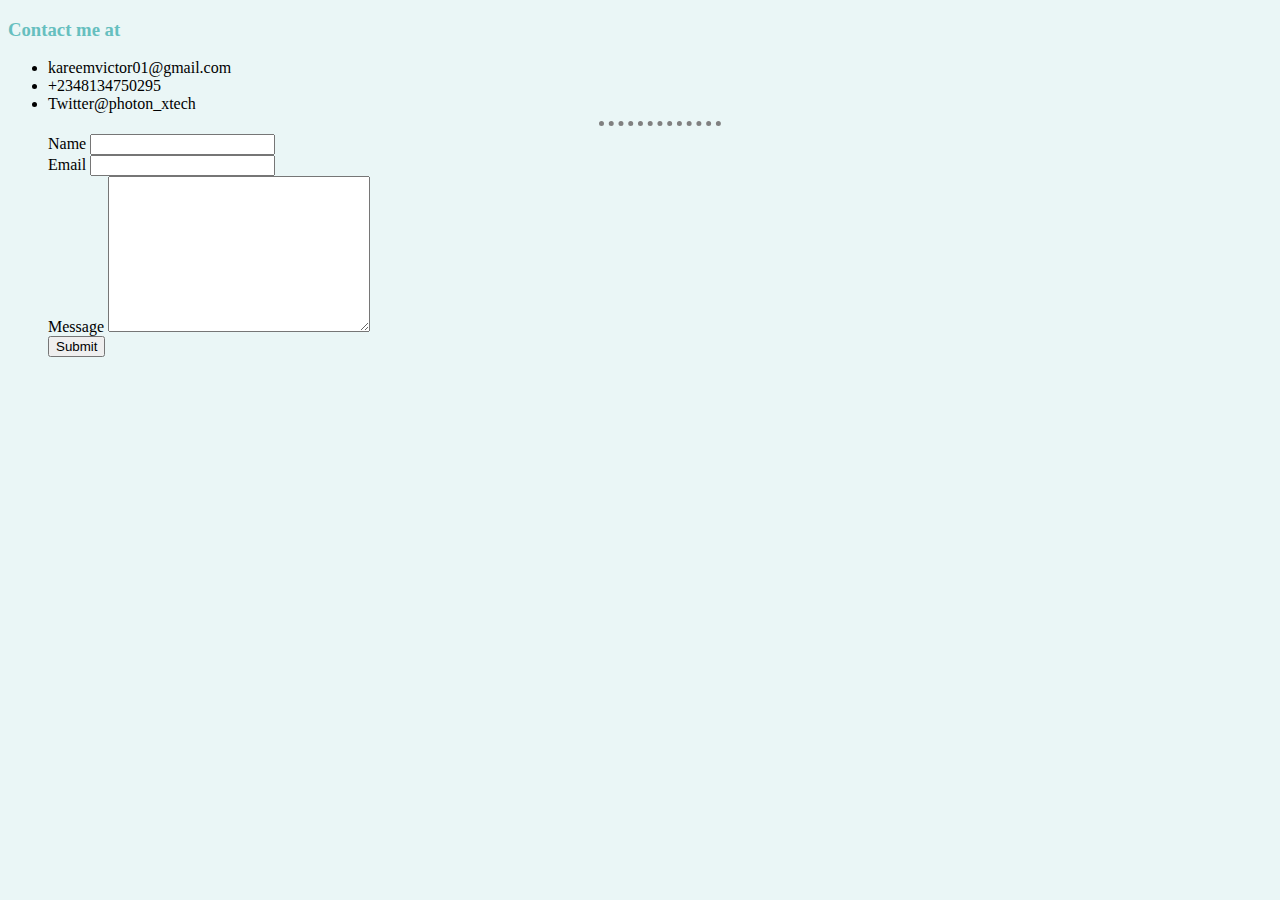
<file: Contact.html>
<!DOCTYPE html>
<html>
<head>
<meta charset="uft-8">
<title>Contact at</title>
<link rel="stylesheet" href="style.css">
</head>
<body>
<h3>Contact me at</h3>
<ul>
<li>kareemvictor01@gmail.com</li>
<li>+2348134750295</li>
<li>Twitter@photon_xtech</li>
<hr>
<form action="mailto:kareemvictor01@gmail.com" method="post" enctype="text/plain">
<label>Name</label>
<input type="text" name="yourName" value="">
<br>
<label>Email</label>
<input type="email" name="yourEmail" value="">
<br>



<label>Message</label>
<textarea name="yourMessage" rows="10" cols="30"></textarea>
<br>
<input type="submit" name="">
</form>
</body>
</html>
</file>
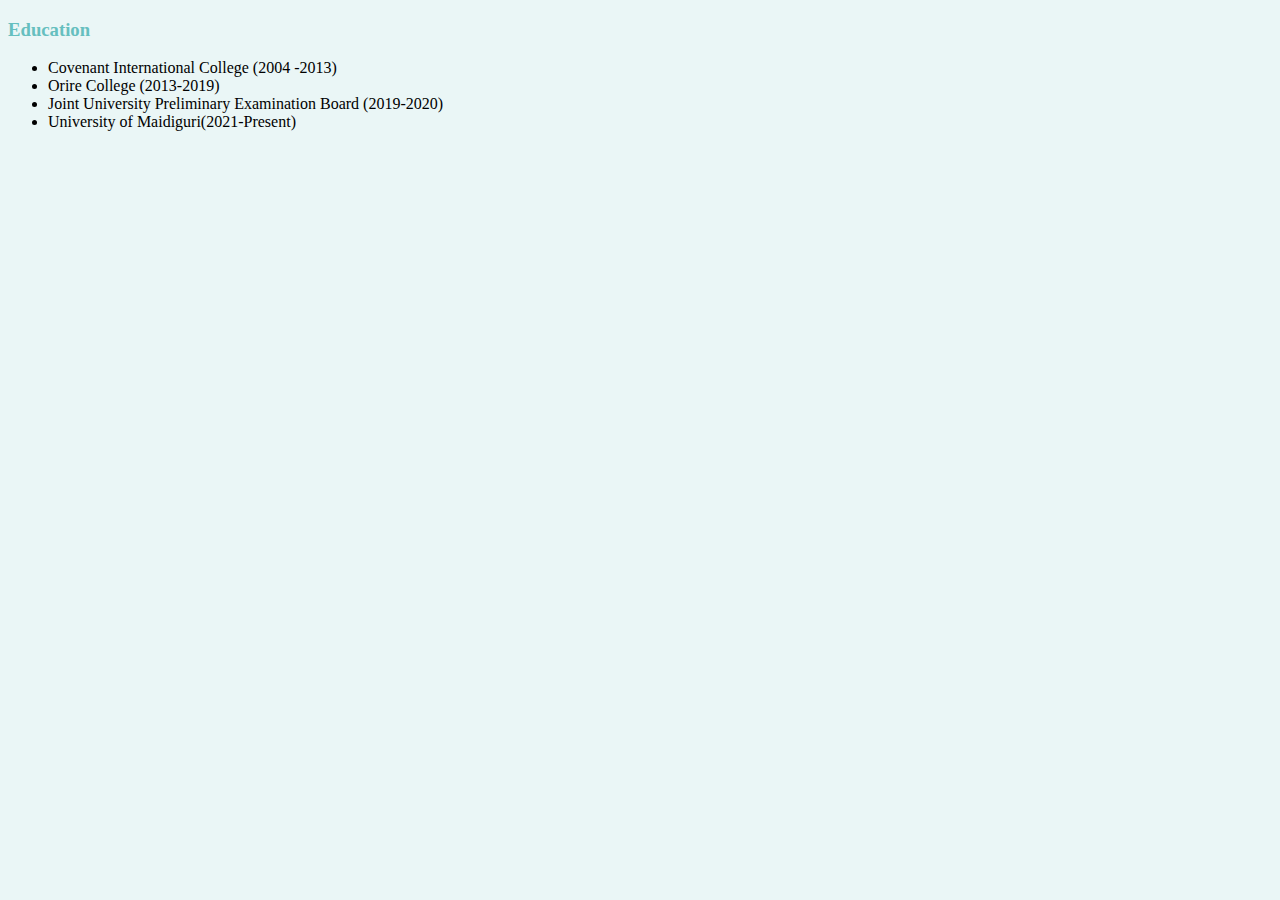
<file: Education.html>
<!DOCTYPE html>
<html>
<head>
<meta charset="uft-8">
<title>Education</title>
<link rel="stylesheet" href="style.css">
</head>
<body><h3> Education</h3>
<ul>
<li>Covenant International College (2004 -2013)</li>
<li>Orire College (2013-2019)</li>
<li>Joint University Preliminary Examination Board (2019-2020)</li>
<li>University of Maidiguri(2021-Present)</li>
</ul>

</body>
</html>
</file>
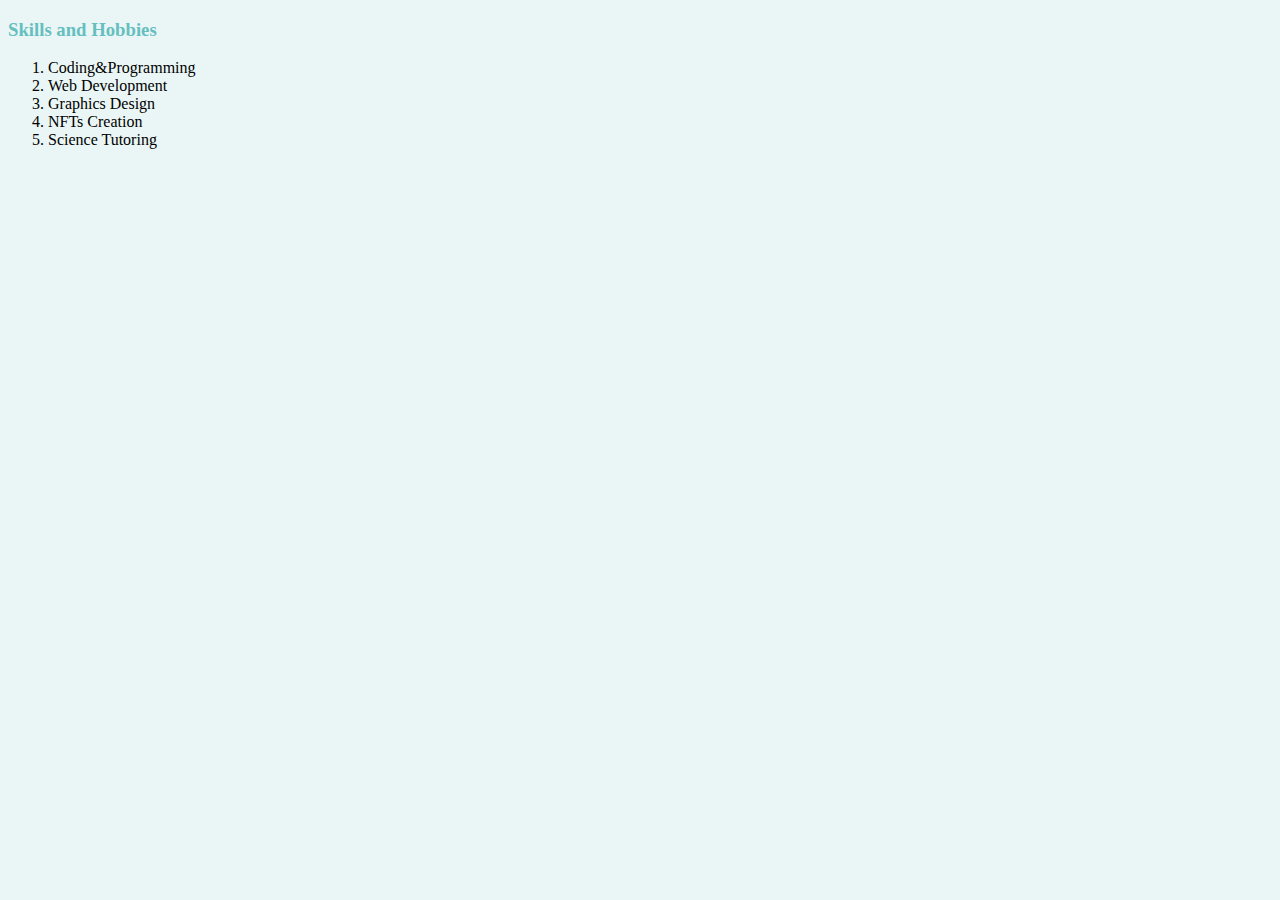
<file: Skills and Hobbies.html>
<!DOCTYPE html>
<html>
<head>
<meta charset="uft-8">
<title>Skills and hobbies</title>
<link rel="stylesheet" href="style.css">
</head>
<body>
<h3>Skills and Hobbies</h3>
<ol>
<li>Coding&Programming</li>
<li>Web Development</li>
<li>Graphics Design</li>
<li>NFTs Creation</li>
<li>Science Tutoring</li>
</ol>

</body>
</html>
</file>
<file: style.css>
body {background-color: #EAF6F6;}
hr {border-style: none;
 border-top-style: dotted;
  border-width: 5px;
   width:10%;}
   h1 {color: #66BFBF;}
   h3 {color: #66BFBF;}
</file>
